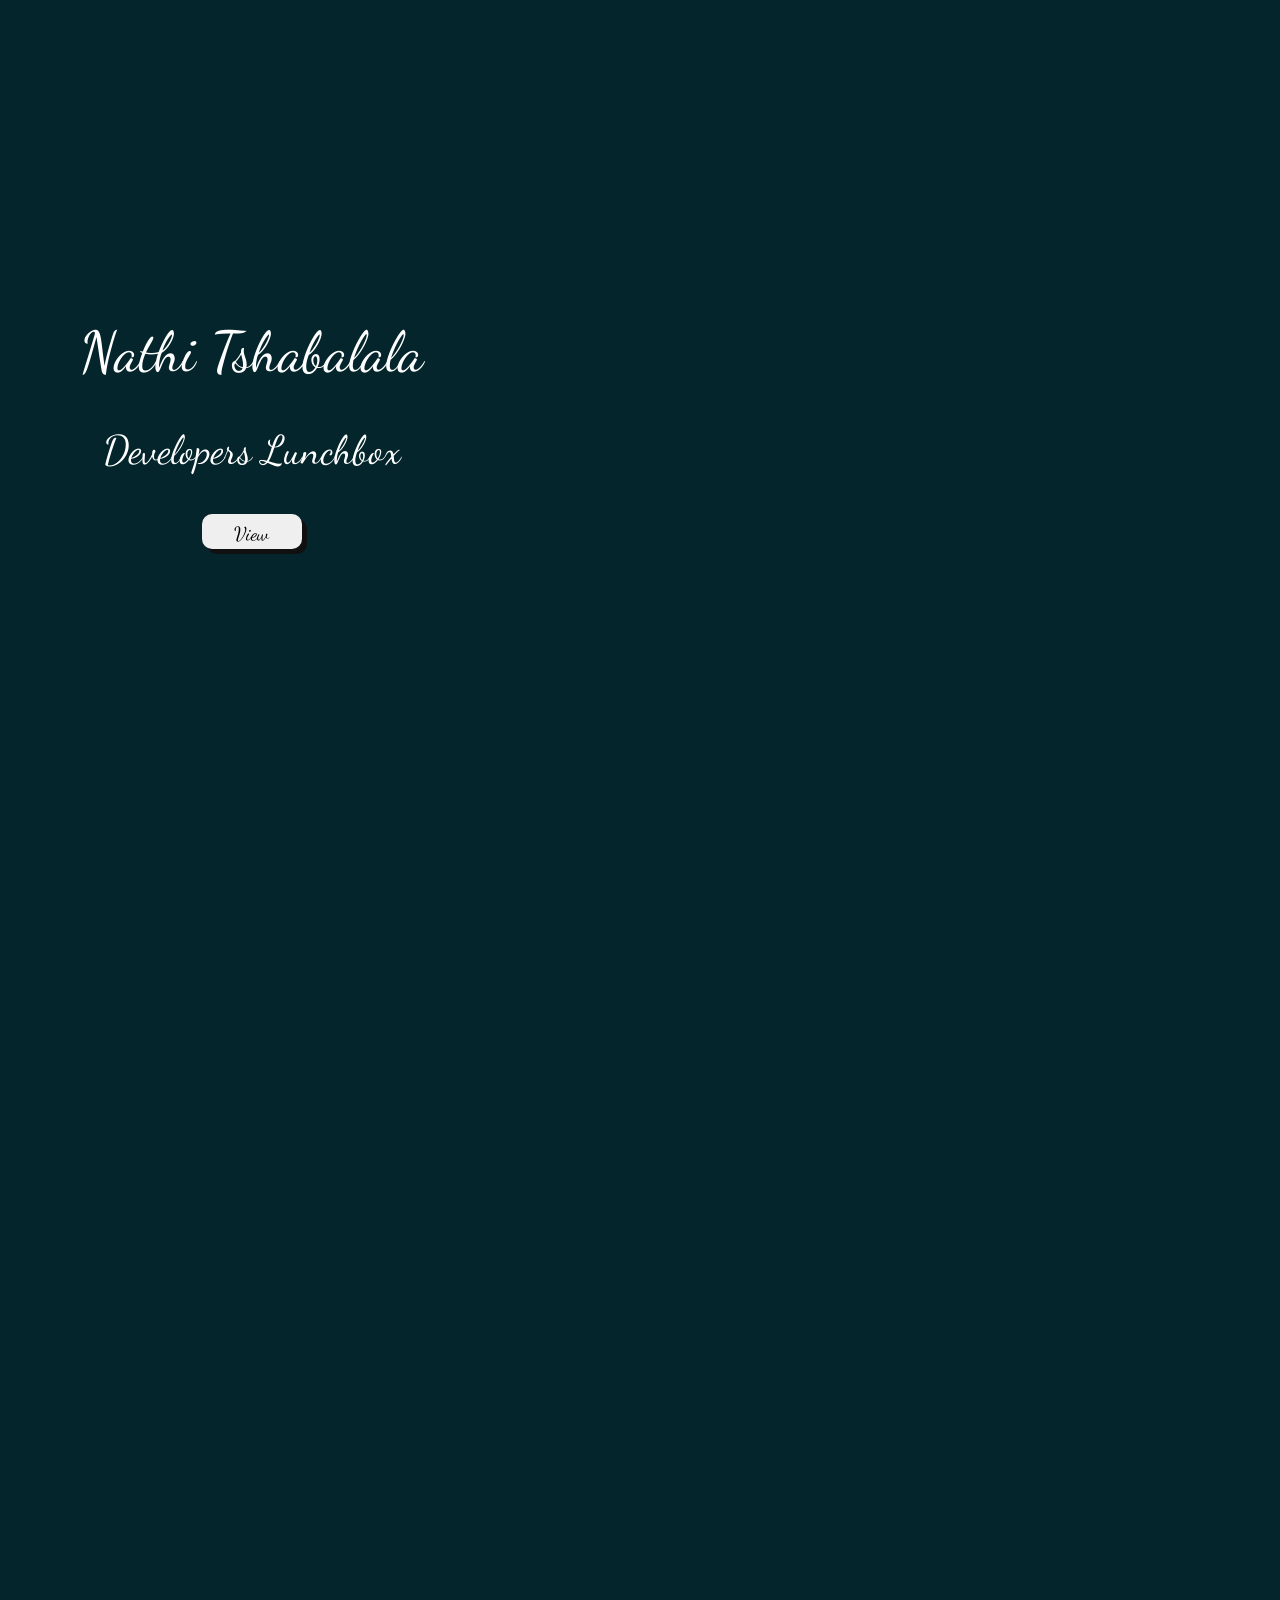
<file: index.html>
<!DOCTYPE html>
<html lang="en">
<head>
    <meta charset="UTF-8">
    <meta name="viewport" content="width=device-width, initial-scale=1.0">
    <title>Developer Lunchbox</title>
    <link rel="stylesheet" href="developerlunchbox.css">
    <link rel="preconnect" href="https://fonts.googleapis.com">
    <link rel="preconnect" href="https://fonts.gstatic.com" crossorigin>
    <link href="https://fonts.googleapis.com/css2?family=Dancing+Script:wght@400..700&display=swap" rel="stylesheet">
</head>
<body>
    <div class="main-containers">
        
    </div>
    <div id="div1">
        <h1 class="dancing-script-uniquifier">Nathi Tshabalala</h1>
        <h3 class="dancing-script-uniquifier">Developers Lunchbox</h3>
        <button id="view" class="dancing-script-uniquifier">View</button>
    </div>

    <div id="container" class="dancing-script-uniquifier">
        
        <h1>Dice Roller🎲</h1>
        <label id="label1"># of dice</label>
        <input type="number" id="numOfDice" value="1" min="1">
        <br>
        <br>
        <button onclick="rolldice()" id="rolldice" class="dancing-script-uniquifier"
        >Roll Dice</button>
        <div id="diceResult"></div>
        <div id="diceImages"></div>
    </div>

    <div id="container2" >
        <form id="form1">
            <br>
            
            <label id="label2" class="dancing-script-uniquifier">Generate Random Password</label>

        </form>
       
        <button id="generateBtn" class="dancing-script-uniquifier">Generate</button>
        <br>
        <br>
        <br>
        <p1 id="p1"></p1>
        
       
    </div>

    <div id="container3" class="dancing-script-uniquifier">
        <h2>Currency Conversion</h2>
        <label class="label3">💷💵💶💴</label>
        <br>
        <br>
        
        <label class="label3" for="currencypair">Currency Pair</label>
        
        <br>
        <select id="currencypair">
            <option value="ZAR/GBP" class="options">ZAR/GBP</option>
            <option value="ZAR/USD" class="options">ZAR/USD</option>
            <option value="ZAR/EUR" class="options">ZAR/EUR</option>
            <option value="ZAR/JPY" class="options">ZAR/JPY</option>

        </select>
        <br>
        
        <br>
        <label class="label3">Enter Amount: ZAR</label> <br>
        <input type="number" id="currencyinput">
        <br>
        <br>
        <button id="submit" class="dancing-script-uniquifier">Submit</button>
        <p id="p3" ></p>

    </div>
    <div id="taskManagerContainer" class="dancing-script-uniquifier">
     <div id="taskDiv">
        <h1 id="taskManager">Task Manager</h1>
        <input id="user-task" placeholder="Enter new task">
        <button id="add">Add</button>
        <button id="filter">Filter</button>
        <br>
         <button id="showTable">Show All</button>
           
        <br>
        <br>
        <table id="table1" >  
        <tbody>
        </tbody>
        </table>    
        
        <br>
        <br>
        
    </div>
    </div>



    
    
    <script src="developerlunchbox.js"></script>
</body>
</html>
</file>
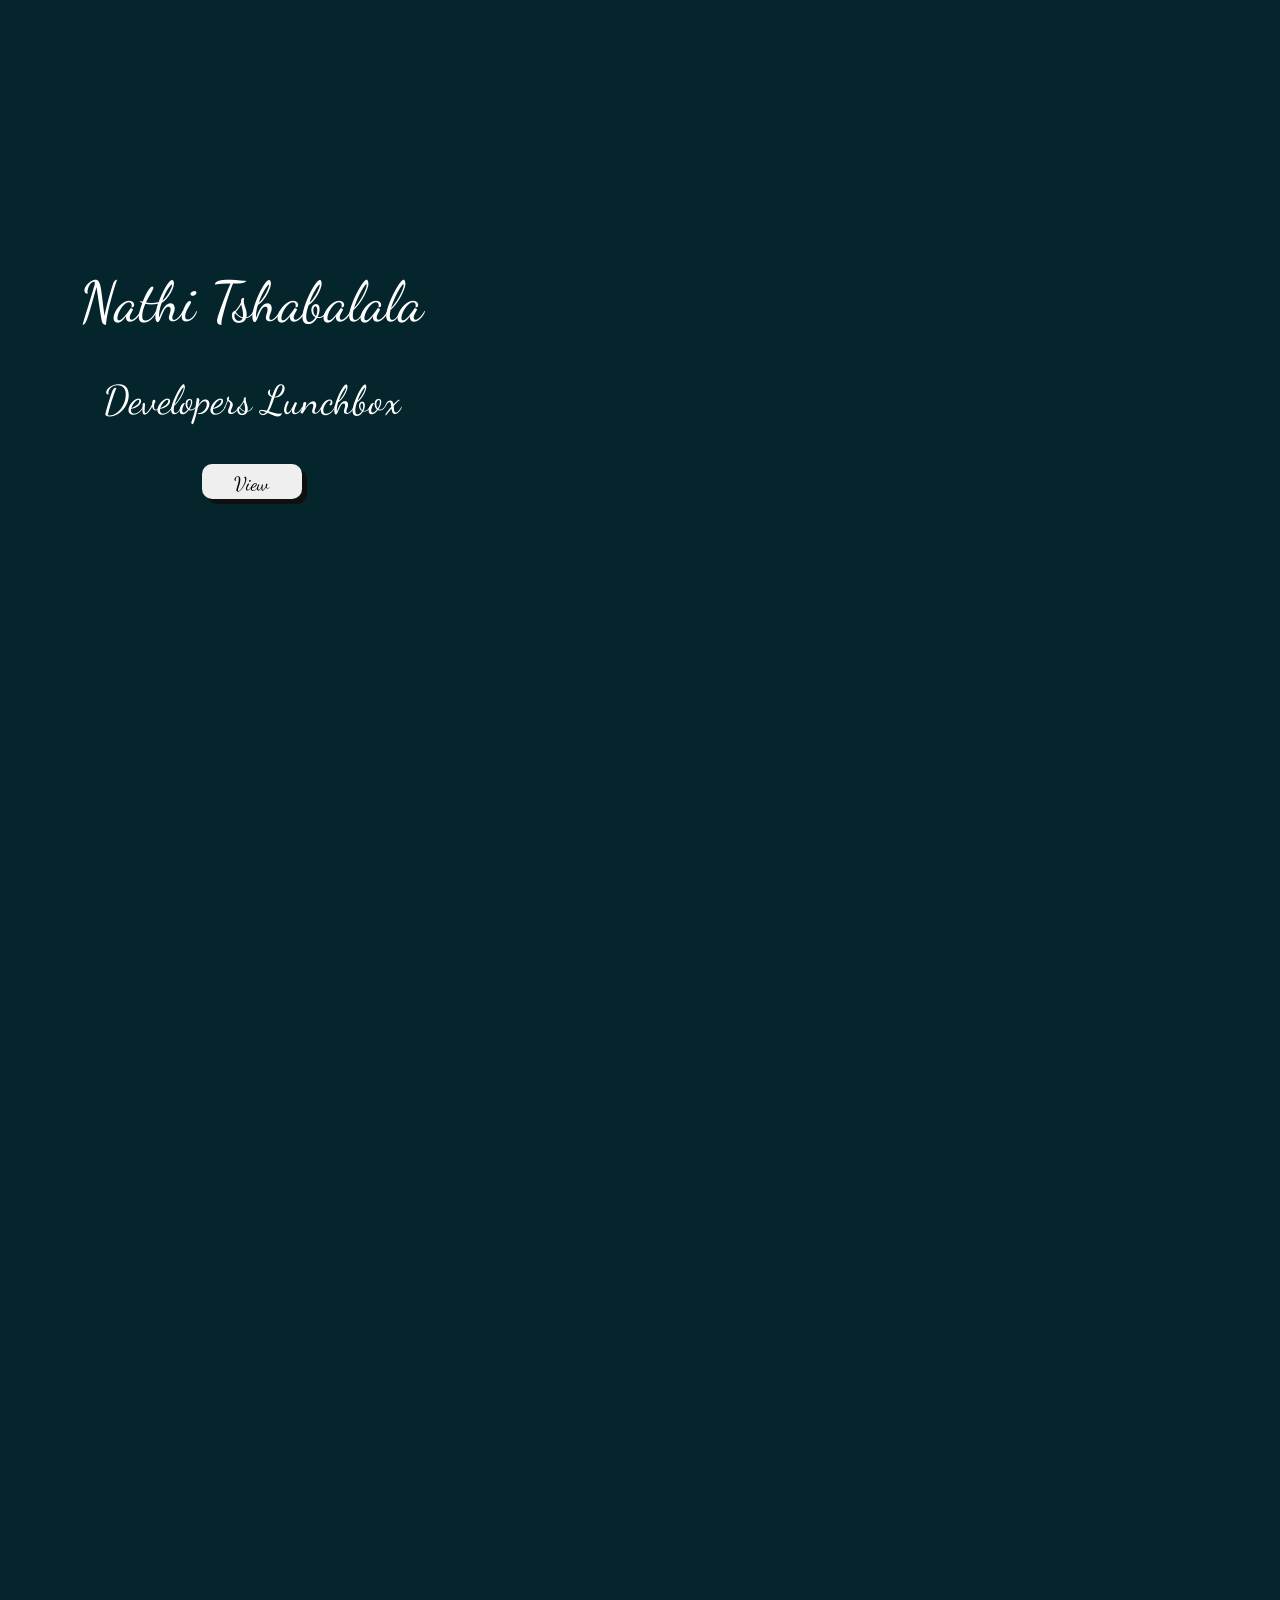
<file: developerlunchbox.html.html>
<!DOCTYPE html>
<html lang="en">
<head>
    <meta charset="UTF-8">
    <meta name="viewport" content="width=device-width, initial-scale=1.0">
    <title>Developer Lunchbox</title>
    <link rel="stylesheet" href="developerlunchbox.css">
    <link rel="preconnect" href="https://fonts.googleapis.com">
    <link rel="preconnect" href="https://fonts.gstatic.com" crossorigin>
    <link href="https://fonts.googleapis.com/css2?family=Dancing+Script:wght@400..700&display=swap" rel="stylesheet">
</head>
<body>
    <div class="main-containers">
        
    </div>
    <div id="div1">
        <h1 class="dancing-script-uniquifier">Nathi Tshabalala</h1>
        <h3 class="dancing-script-uniquifier">Developers Lunchbox</h3>
        <button id="view" class="dancing-script-uniquifier">View</button>
    </div>

    <div id="container" class="dancing-script-uniquifier">
        
        <h1>Dice Roller🎲</h1>
        <label id="label1"># of dice</label>
        <input type="number" id="numOfDice" value="1" min="1">
        <br>
        <br>
        <button onclick="rolldice()" id="rolldice" class="dancing-script-uniquifier"
        >Roll Dice</button>
        <div id="diceResult"></div>
        <div id="diceImages"></div>
    </div>

    <div id="container2" >
        <form id="form1">
            <br>
            
            <label id="label2" class="dancing-script-uniquifier">Generate Random Password</label>

        </form>
       
        <button id="generateBtn" class="dancing-script-uniquifier">Generate</button>
        <br>
        <br>
        <br>
        <p1 id="p1"></p1>
        
       
    </div>

    <div id="container3" class="dancing-script-uniquifier">
        <h2>Currency Conversion</h2>
        <label class="label3">💷💵💶💴</label>
        <br>
        <br>
        
        <label class="label3" for="currencypair">Currency Pair</label>
        
        <br>
        <select id="currencypair">
            <option value="ZAR/GBP" class="options">ZAR/GBP</option>
            <option value="ZAR/USD" class="options">ZAR/USD</option>
            <option value="ZAR/EUR" class="options">ZAR/EUR</option>
            <option value="ZAR/JPY" class="options">ZAR/JPY</option>

        </select>
        <br>
        
        <br>
        <label class="label3">Enter Amount: ZAR</label> <br>
        <input type="number" id="currencyinput">
        <br>
        <br>
        <button id="submit" class="dancing-script-uniquifier">Submit</button>
        <p id="p3" ></p>

    </div>
    




    
    
    <script src="developerlunchbox.js"></script>
</body>
</html>
</file>
<file: developerlunchbox.css>
body{
   
    background-color: hsl(189, 87%, 9%);
    height: 100vh;
    margin: 0;
}

#div1{
    position: absolute;
    margin-top: 150px;
    padding: 80px;
    text-align: center;
    /*background-color: white;*/
    
}

.dancing-script-uniquifier {
  font-family: "Dancing Script", cursive;
  font-optical-sizing: auto;
  font-weight: 400;
  font-style: normal;
}
h1{
    color: white;
    font-size: 3.5em;
}
h2{
    color: white;
    font-size: 2.5em;
}
H3{
    color: white;
    font-size: 2.5em;
}
#view{
    border-radius: 10px;
    padding: 8px;
    border: transparent;
    width: 100px;
    height: 35px;
    font-size: 1.2em;
    box-shadow: 5px 5px rgb(16, 16, 16);
}
#view:hover{
    background-color: rgb(164, 163, 163);
    cursor: pointer;
}
#container{
    position:absolute; 
    background-color: rgb(50, 114, 241);
    text-align: center;
    /*position: fixed;*/
    right: 25%;
    top: 15%;
    min-width: 450px;
    max-width: 700px;
    height: 620px;
    border-radius: 15px;
    box-shadow: 5px 5px rgb(0, 0, 0);
    
}
#container2{
    position: absolute;
    background-color: rgb(78, 199, 235);
    text-align: center;
    /*position: fixed;*/
    right: 52%;
    top: 105%;
    min-width: 450px;
    max-width: 700px;
    height: 500px;
    border-radius: 15px;
    box-shadow: 5px 5px rgb(0, 0, 0);
}
#label2{
    color: white;
    font-size: 0.5em;
}
#container3{
    position:absolute; 
    background-color: rgb(43, 177, 92);
    text-align: center;
    /*position: fixed;*/
    right: 10%;
    top: 155%;
    min-width: 450px;
    max-width: 450px;
    height: 500px;
    border-radius: 15px;
    box-shadow: 5px 5px rgb(0, 0, 0);
    
}
#label1{
    color: white;
    font-size: 2em;
    
}
#numOfDice{
    padding: 5px;
    border-radius: 5px;
    border: 1px solid transparent;
    font-weight: bold;
    box-shadow: 5px 5px rgb(45, 43, 43);
}
#rolldice{
    padding: 5px;
    background-color: white;
    border-radius: 5px;
    border: transparent;
    box-shadow: 5px 5px rgb(45, 43, 43);
}
#rolldice:hover{
    background-color: rgb(164, 163, 163);
    cursor: pointer;
}
#diceResult{
    margin: 25px;
    color: white;
    font-size: 2em;
    font-weight: bold;
}
#diceImages img{
    width: 150px;
    margin: 5px;
}

#container, #container2, #container3 {
    opacity: 0; /*invisible*/
    transform: translateY(50px); /*shifted down*/
    transition: all 0.5s ease; 
    pointer-events: none; /*not clickable when hidden*/
    
}
#container.show, #container2.show, #container3.show{
    opacity: 1; /*visible*/
    transform: translateY(0);/*back to normal position*/
    pointer-events: auto; /* so that its clickable again*/
}
#form1{
    padding: 10px 10px 10px 10px;
    color: white;
    font-size: 3.5em;
}
#generateBtn{
    border-radius: 5px;
    padding: 10px;
    border: transparent;
    box-shadow: 5px 5px rgb(45, 43, 43);
    width: 80px;
}
#generateBtn:hover{
    cursor: pointer;
     background-color: rgb(164, 163, 163);
     border: transparent;
}
#p1{
    color: white;
    font-size: 2em;
}
.label3{
    color: white;
    font-size: 1.5em;
}
#p3{
    color: white;
    font-size: 2em;
}
#currencyinput{
    border-radius: 10px;
    padding: 5px;
    font-size: 1em;
    width: 220px;
    border: transparent;
    box-shadow: 5px 5px rgb(45, 43, 43);
}
#currencypair{
    border-radius: 10px;
    padding: 5px;
    font-size: 1em;
    width: 220px;
    border: transparent;
    box-shadow: 5px 5px rgb(45, 43, 43);
}
#currencypair:hover{
    cursor: pointer;
}


#submit{
    border-radius: 10px;
    border: transparent;
    padding: 10px;
    box-shadow: 5px 5px rgb(45, 43, 43);
    background-color: #ffffff;
}
@media (max-width: 390px){
    #container, #container2, #container3 {
        display: block;
        position: static; /*removing absolute positioning*/
        margin: 5px auto; /*placing in centre*/ 
        max-width: 350px;
        width: 90%;
    }
    body{
        height: auto;
        overflow-y: auto;
        max-width: 350px;
    }
}

/*Task Manager*/
#taskManagerContainer{
    opacity: 0;
    transform: translateY(50px);
    transition: all 0.5s ease;
    pointer-events: none;
    margin-top: 50px; /* ensures its below everything */
    /*text-align: center;*/
}
#taskManagerContainer.show {
    opacity: 1;
    transform: translateY(0);
    pointer-events: auto;
    margin-top: 1300px;
    margin-left: 80px;
}
#taskManager{
    text-align: center;
    color: hsl(16, 86%, 56%);
    margin-top: 20px;
}
#user-task{
    min-width: 400px;
    min-height: 30px;
    border-radius: 5px;
    border: none;
    margin: 4px;
}
#add{
    padding: 8px;
    width: 80px;
    background-color: hsl(180, 70%, 54%);
    border: none;
    border-radius: 5px;
    cursor: pointer;
}
#filter{
    padding: 8px;
    width: 80px;
    background-color: hsl(180, 2%, 58%);
    border: none;
    border-radius: 5px;
    cursor: pointer;
}
#showTable{
    padding: 8px;
    width: 80px;
    background-color: hsl(16, 86%, 56%);
    border: none;
    border-radius: 5px;
    cursor: pointer;
    align-items: center;
}
#taskDisplay{
    padding: 5px;
    min-width: 400px;
    border: none;
    margin: 4px;
    border-radius: 5px;
}

#taskDiv{
    border: none;
    border-radius: 5px;
    width: 600px;
    min-height: 200px;
    background-color: hsl(0, 0%, 95%);
    box-shadow: 2px 2px 2px black;
}

p{
    background-color: white;
    border: 1px solid black;
    border-radius: 5px;
    
}
#pdescription{
    height: 200px;
    width: 500px; 
}

.tablerow{
    margin-top: 20px;
    border: 1px black solid;
    align-items: center;
    color: hsl(53, 70%, 49%);
    background-color: hsl(0, 0%, 100%);
    
}
td{
   border: 2px solid hsl(0, 8%, 85%);
   padding: 5px;
   box-shadow: 2px 2px hsl(0, 7%, 78%);
}

#table1{
    min-width: 475px;
    background-color: white;
    border: none;
    margin: 10px;
    
}

.bin{
    background-color: transparent;
    border: none;
    font-size: 1rem;
    cursor: pointer;
}
.checkbox{
    cursor: pointer;
    
}
</file>
